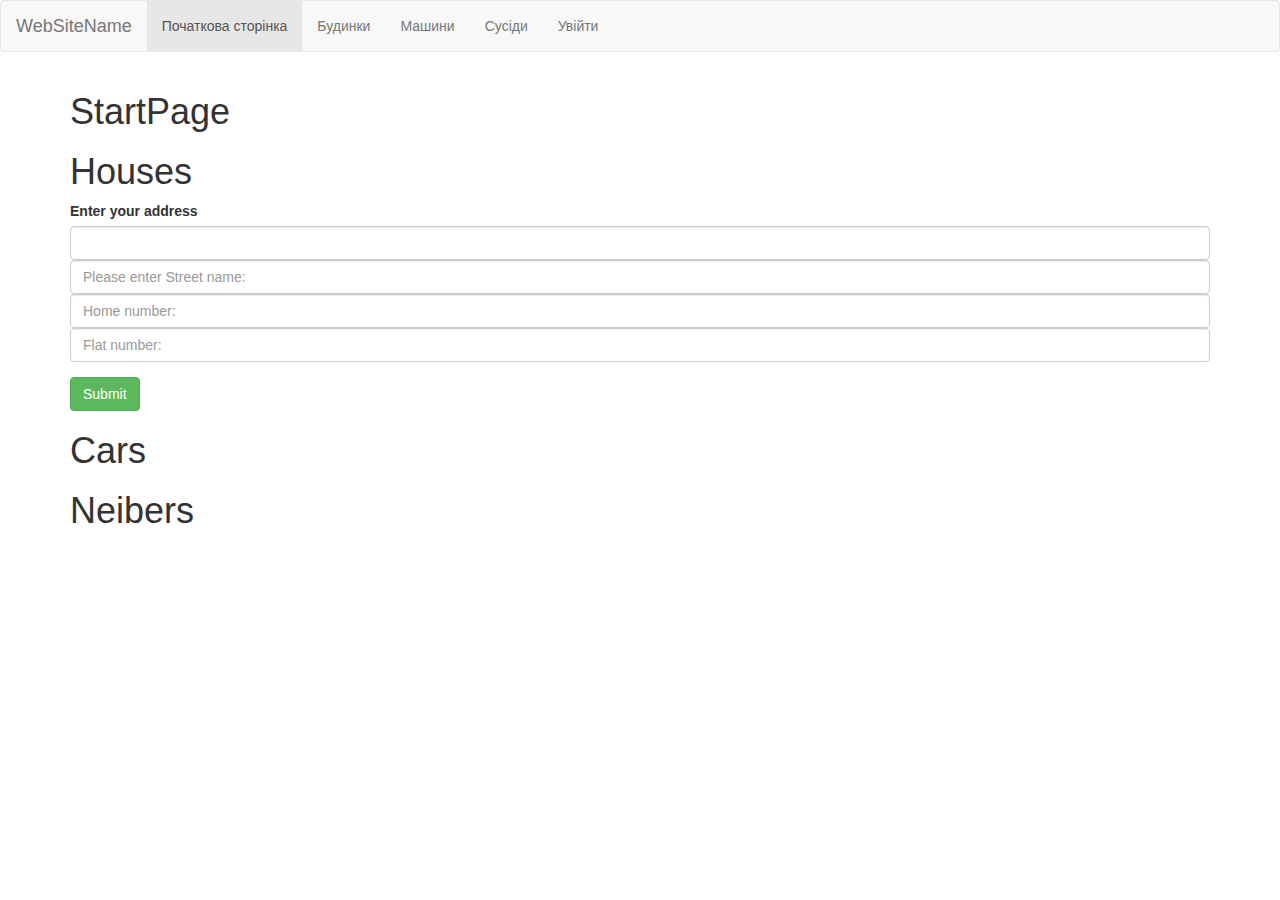
<file: src/main/resources/static/templates/index.html>
<!DOCTYPE html>
<html lang="en">
<head>
    <title>Bootstrap Example</title>
    <meta charset="utf-8">
    <meta name="viewport" content="width=device-width, initial-scale=1">
    <link rel="stylesheet" href="https://maxcdn.bootstrapcdn.com/bootstrap/3.4.0/css/bootstrap.min.css">
    <script src="https://ajax.googleapis.com/ajax/libs/jquery/3.3.1/jquery.min.js"></script>
    <script src="https://maxcdn.bootstrapcdn.com/bootstrap/3.4.0/js/bootstrap.min.js"></script>
</head>

<body>
<nav class="navbar navbar-default">
    <div class="container-fluid">
        <div class="navbar-header">
            <a class="navbar-brand" href="#">WebSiteName</a>
        </div>
        <ul class="nav navbar-nav">
            <li class="active"><a href="#">Початкова сторінка</a></li>
            <li><a href="#">Будинки</a></li>
            <li><a href="#">Машини</a></li>
            <li><a href="#">Сусіди</a></li>
            <li><a href="../templates/login.html">Увійти</a></li>
        </ul>
    </div>
</nav>

<div class="container">
    <div class="startPage">
        <h1> StartPage </h1>
    </div>
    <div class="houses">
        <h1>Houses</h1>
        <div data-include="houses"></div>
    </div>
    <div  class="cars">
        <h1>Cars</h1>
    </div>
    <div class="neibers">
        <h1>Neibers</h1>
    </div>
</div>
<script src="js/script.js"></script>
</body>

</html>
</file>
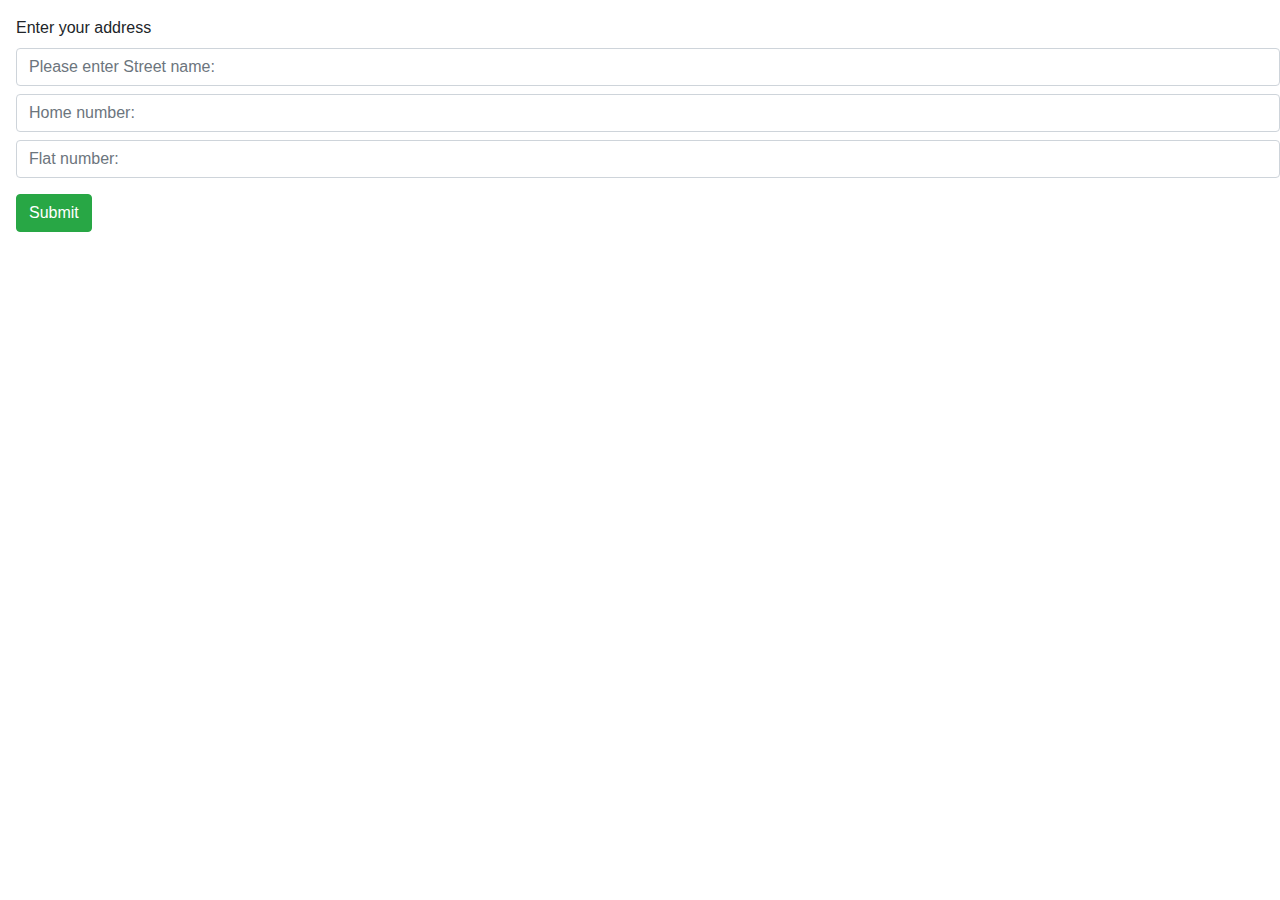
<file: src/main/resources/templates/houses.html>
<!DOCTYPE html>
<html lang="en">
<head>
    <meta charset="UTF-8">
    <title>Houses</title>
    <link rel="stylesheet" href="https://stackpath.bootstrapcdn.com/bootstrap/4.1.3/css/bootstrap.min.css"
          crossorigin="anonymous">

</head>
<body>
<form action="/houses.html" class="ml-3 mt-3">
    <div class="form-group">
        <label>Enter your address</label>
        <input type="text" hidden class="form-control mb-2" id = "housesId">
        <input type="text" class="form-control mb-2" id = "housesStreet" placeholder="Please enter Street name:">
        <input type="text" class="form-control mb-2" id="housesNumber" placeholder="Home number:">
        <input type="text" class="form-control mb-2" id="housesFlatNumber" placeholder="Flat number:">
    </div>
    <input type="submit" value="Submit" class="btn btn-success">
</form>
<!--private UUID housesId;-->
<!--private String housesStreet;-->
<!--private String housesNumber;-->
<!--private String housesFlatNumber;-->
<script src="https://code.jquery.com/jquery-3.3.1.slim.min.js"
        integrity="sha384-q8i/X+965DzO0rT7abK41JStQIAqVgRVzpbzo5smXKp4YfRvH+8abtTE1Pi6jizo"
        crossorigin="anonymous"></script>
<script src="https://cdnjs.cloudflare.com/ajax/libs/popper.js/1.14.3/umd/popper.min.js"
        integrity="sha384-ZMP7rVo3mIykV+2+9J3UJ46jBk0WLaUAdn689aCwoqbBJiSnjAK/l8WvCWPIPm49"
        crossorigin="anonymous"></script>
<script src="https://stackpath.bootstrapcdn.com/bootstrap/4.1.3/js/bootstrap.min.js"
        integrity="sha384-ChfqqxuZUCnJSK3+MXmPNIyE6ZbWh2IMqE241rYiqJxyMiZ6OW/JmZQ5stwEULTy"
        crossorigin="anonymous"></script>
</body>
</html>
</file>
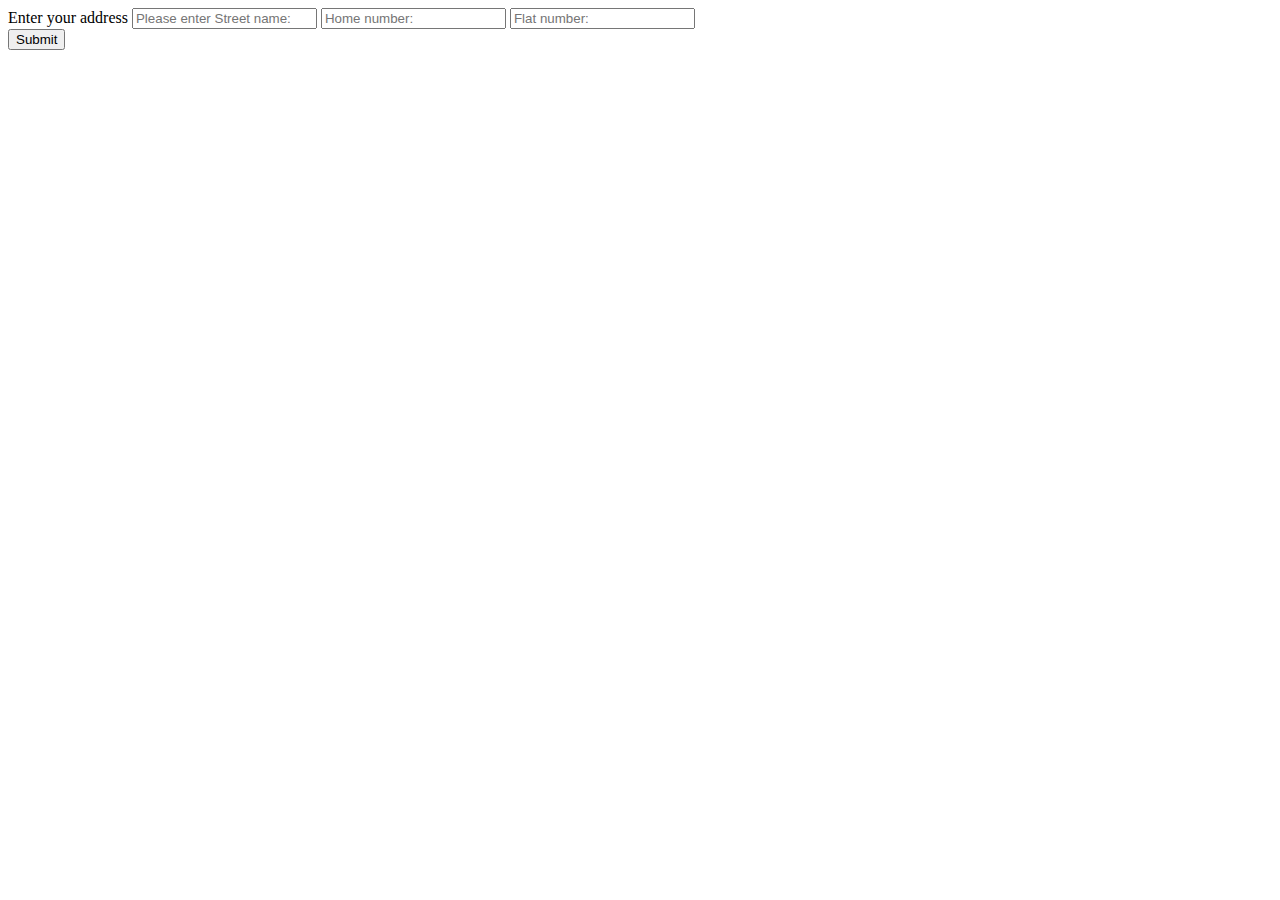
<file: src/main/resources/static/templates/houses.html>
<!DOCTYPE html>
<html lang="en">
<head>
    <meta charset="UTF-8">
    <title>Houses</title>
    <!--<link rel="stylesheet" href="https://stackpath.bootstrapcdn.com/bootstrap/4.1.3/css/bootstrap.min.css"-->
          <!--crossorigin="anonymous">-->
</head>
<body>
<form action="/houses.html" class="ml-3 mt-3">
    <div class="form-group">
        <label>Enter your address</label>
        <input type="text" hidden class="form-control mb-2" id = "housesId">
        <input type="text" class="form-control mb-2" id = "housesStreet" placeholder="Please enter Street name:">
        <input type="text" class="form-control mb-2" id="housesNumber" placeholder="Home number:">
        <input type="text" class="form-control mb-2" id="housesFlatNumber" placeholder="Flat number:">
    </div>
    <input type="submit" value="Submit" class="btn btn-success">
</form>
<!--private UUID housesId;-->
<!--private String housesStreet;-->
<!--private String housesNumber;-->
<!--private String housesFlatNumber;-->
<!--<script src="https://code.jquery.com/jquery-3.3.1.slim.min.js"</script>-->
<!--<script src="https://cdnjs.cloudflare.com/ajax/libs/popper.js/1.14.3/umd/popper.min.js"</script>-->
<!--<script src="https://stackpath.bootstrapcdn.com/bootstrap/4.1.3/js/bootstrap.min.js"</script>-->
</body>
</html>
</file>
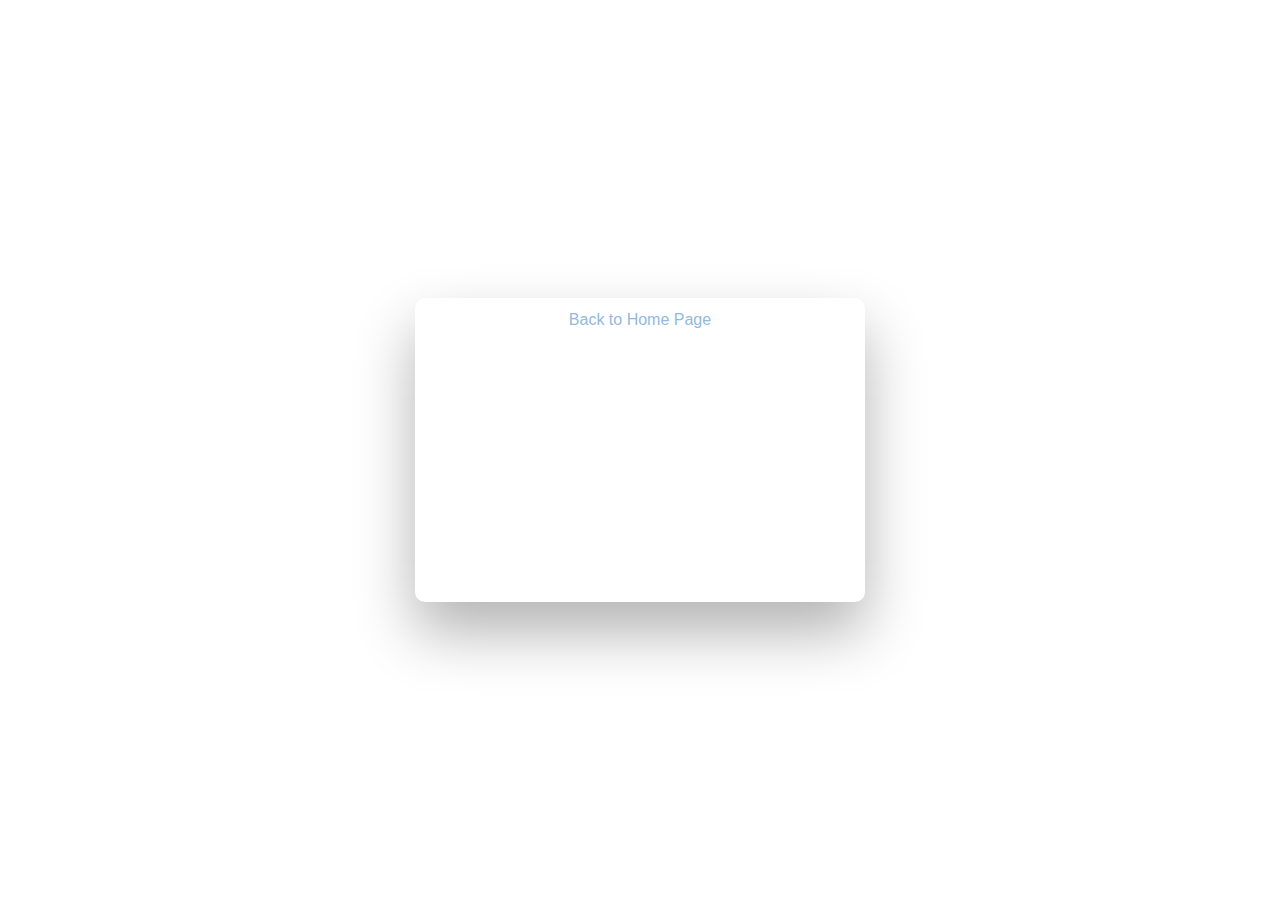
<file: src/main/resources/static/templates/login.html>
<!DOCTYPE html>
<html lang="en">
<head>
    <meta charset="UTF-8">
    <title>Login</title>
    <link href="//maxcdn.bootstrapcdn.com/bootstrap/4.0.0/css/bootstrap.min.css" rel="stylesheet" id="bootstrap-css">
    <script src="//maxcdn.bootstrapcdn.com/bootstrap/4.0.0/js/bootstrap.min.js"></script>
    <script src="//cdnjs.cloudflare.com/ajax/libs/jquery/3.2.1/jquery.min.js"></script>
    <link rel="stylesheet" href="css/login.css">
</head>
<body>

<div class="wrapper fadeInDown">
    <div id="formContent">
        <a class ="backHome" href="../templates/index.html"> Back to Home Page </a>
        <!-- Tabs Titles -->

        <!-- Icon -->
        <div class="fadeIn first">
            <!--<img src="http://danielzawadzki.com/codepen/01/icon.svg" id="icon" alt="User Icon"/>-->
        </div>

        <!-- Login Form -->
        <form action="../templates/login.html">
            <input type="text" id="login" class="fadeIn second" name="login" placeholder="login">
            <input type="text" id="password" class="fadeIn third" name="login" placeholder="password">
            <input type="submit" class="fadeIn fourth" value="Log In">
        </form>

        <!-- Remind Passowrd -->
        <!--<div id="formFooter">-->
            <!--<a class="underlineHover" href="#">Forgot Password?</a>-->
        <!--</div>-->

    </div>
</div>

</body>
</html>
</file>
<file: src/main/resources/static/templates/css/login.css>
/* BASIC */

html {
    background-color: #56baed;
}

body {
    font-family: "Poppins", sans-serif;
    height: 100vh;
}

a {
    color: #92badd;
    display:inline-block;
    text-decoration: none;
    font-weight: 400;
}

h2 {
    text-align: center;
    font-size: 16px;
    font-weight: 600;
    text-transform: uppercase;
    display:inline-block;
    margin: 40px 8px 10px 8px;
    color: #cccccc;
}



/* STRUCTURE */

.wrapper {
    display: flex;
    align-items: center;
    flex-direction: column;
    justify-content: center;
    width: 100%;
    min-height: 100%;
    padding: 20px;
}

#formContent {
    /*-webkit-border-radius: 10px 10px 10px 10px;*/
    border-radius: 10px 10px 10px 10px;
    background: #fff;
    padding: 30px;
    width: 90%;
    max-width: 450px;
    position: relative;
    padding: 0px;
    /*-webkit-box-shadow: 0 30px 60px 0 rgba(0,0,0,0.3);*/
    box-shadow: 0 30px 60px 0 rgba(0,0,0,0.3);
    text-align: center;
}

#formFooter {
    background-color: #f6f6f6;
    border-top: 1px solid #dce8f1;
    padding: 25px;
    text-align: center;
    /*-webkit-border-radius: 0 0 10px 10px;*/
    border-radius: 0 0 10px 10px;
}



/* TABS */

h2.inactive {
    color: #cccccc;
}

h2.active {
    color: #0d0d0d;
    border-bottom: 2px solid #5fbae9;
}



/* FORM TYPOGRAPHY*/

input[type=button], input[type=submit], input[type=reset]  {
    background-color: #56baed;
    border: none;
    color: white;
    padding: 15px 80px;
    text-align: center;
    text-decoration: none;
    display: inline-block;
    text-transform: uppercase;
    font-size: 13px;
    /*-webkit-box-shadow: 0 10px 30px 0 rgba(95,186,233,0.4);*/
    box-shadow: 0 10px 30px 0 rgba(95,186,233,0.4);
    /*-webkit-border-radius: 5px 5px 5px 5px;*/
    border-radius: 5px 5px 5px 5px;
    margin: 5px 20px 40px 20px;
    /*-webkit-transition: all 0.3s ease-in-out;*/
    /*-moz-transition: all 0.3s ease-in-out;*/
    /*-ms-transition: all 0.3s ease-in-out;*/
    /*-o-transition: all 0.3s ease-in-out;*/
    transition: all 0.3s ease-in-out;
}

input[type=button]:hover, input[type=submit]:hover, input[type=reset]:hover  {
    background-color: #39ace7;
}

input[type=button]:active, input[type=submit]:active, input[type=reset]:active  {
    /*-moz-transform: scale(0.95);*/
    /*-webkit-transform: scale(0.95);*/
    /*-o-transform: scale(0.95);*/
    /*-ms-transform: scale(0.95);*/
    transform: scale(0.95);
}

input[type=text] {
    background-color: #f6f6f6;
    border: none;
    color: #0d0d0d;
    padding: 15px 32px;
    text-align: center;
    text-decoration: none;
    display: inline-block;
    font-size: 16px;
    margin: 5px;
    width: 85%;
    border: 2px solid #f6f6f6;
    /*-webkit-transition: all 0.5s ease-in-out;*/
    /*-moz-transition: all 0.5s ease-in-out;*/
    /*-ms-transition: all 0.5s ease-in-out;*/
    /*-o-transition: all 0.5s ease-in-out;*/
    transition: all 0.5s ease-in-out;
    /*-webkit-border-radius: 5px 5px 5px 5px;*/
    border-radius: 5px 5px 5px 5px;
}

input[type=text]:focus {
    background-color: #fff;
    border-bottom: 2px solid #5fbae9;
}

input[type=text]:placeholder {
    color: #cccccc;
}



/* ANIMATIONS */

/* Simple CSS3 Fade-in-down Animation */
.fadeInDown {
    /*-webkit-animation-name: fadeInDown;*/
    animation-name: fadeInDown;
    /*-webkit-animation-duration: 1s;*/
    animation-duration: 1s;
    /*-webkit-animation-fill-mode: both;*/
    animation-fill-mode: both;
}

@-webkit-keyframes fadeInDown {
    0% {
        opacity: 0;
        /*-webkit-transform: translate3d(0, -100%, 0);*/
        transform: translate3d(0, -100%, 0);
    }
    100% {
        opacity: 1;
        /*-webkit-transform: none;*/
        transform: none;
    }
}

@keyframes fadeInDown {
    0% {
        opacity: 0;
        /*-webkit-transform: translate3d(0, -100%, 0);*/
        transform: translate3d(0, -100%, 0);
    }
    100% {
        opacity: 1;
        /*-webkit-transform: none;*/
        transform: none;
    }
}

/* Simple CSS3 Fade-in Animation */
/*@-webkit-keyframes fadeIn { from { opacity:0; } to { opacity:1; } }*/
/*@-moz-keyframes fadeIn { from { opacity:0; } to { opacity:1; } }*/
@keyframes fadeIn { from { opacity:0; } to { opacity:1; } }

.fadeIn {
    opacity:0;
    /*-webkit-animation:fadeIn ease-in 1;*/
    /*-moz-animation:fadeIn ease-in 1;*/
    animation:fadeIn ease-in 1;

    /*-webkit-animation-fill-mode:forwards;*/
    /*-moz-animation-fill-mode:forwards;*/
    animation-fill-mode:forwards;

    /*-webkit-animation-duration:1s;*/
    /*-moz-animation-duration:1s;*/
    animation-duration:1s;
}

.fadeIn.first {
    /*-webkit-animation-delay: 0.4s;*/
    /*-moz-animation-delay: 0.4s;*/
    animation-delay: 0.4s;
}

.fadeIn.second {
    /*-webkit-animation-delay: 0.6s;*/
    /*-moz-animation-delay: 0.6s;*/
    animation-delay: 0.6s;
}

.fadeIn.third {
    /*-webkit-animation-delay: 0.8s;*/
    /*-moz-animation-delay: 0.8s;*/
    animation-delay: 0.8s;
}

.fadeIn.fourth {
    /*-webkit-animation-delay: 1s;*/
    /*-moz-animation-delay: 1s;*/
    animation-delay: 1s;
}

/* Simple CSS3 Fade-in Animation */
.underlineHover:after {
    display: block;
    left: 0;
    bottom: -10px;
    width: 0;
    height: 2px;
    background-color: #56baed;
    content: "";
    transition: width 0.2s;
}

.underlineHover:hover {
    color: #0d0d0d;
}

.underlineHover:hover:after{
    width: 100%;
}



/* OTHERS */

*:focus {
    outline: none;
}

#icon {
    width:60%;
}

.backHome {
    padding-top: 10px;
    padding-bottom: 40px;
}
</file>
